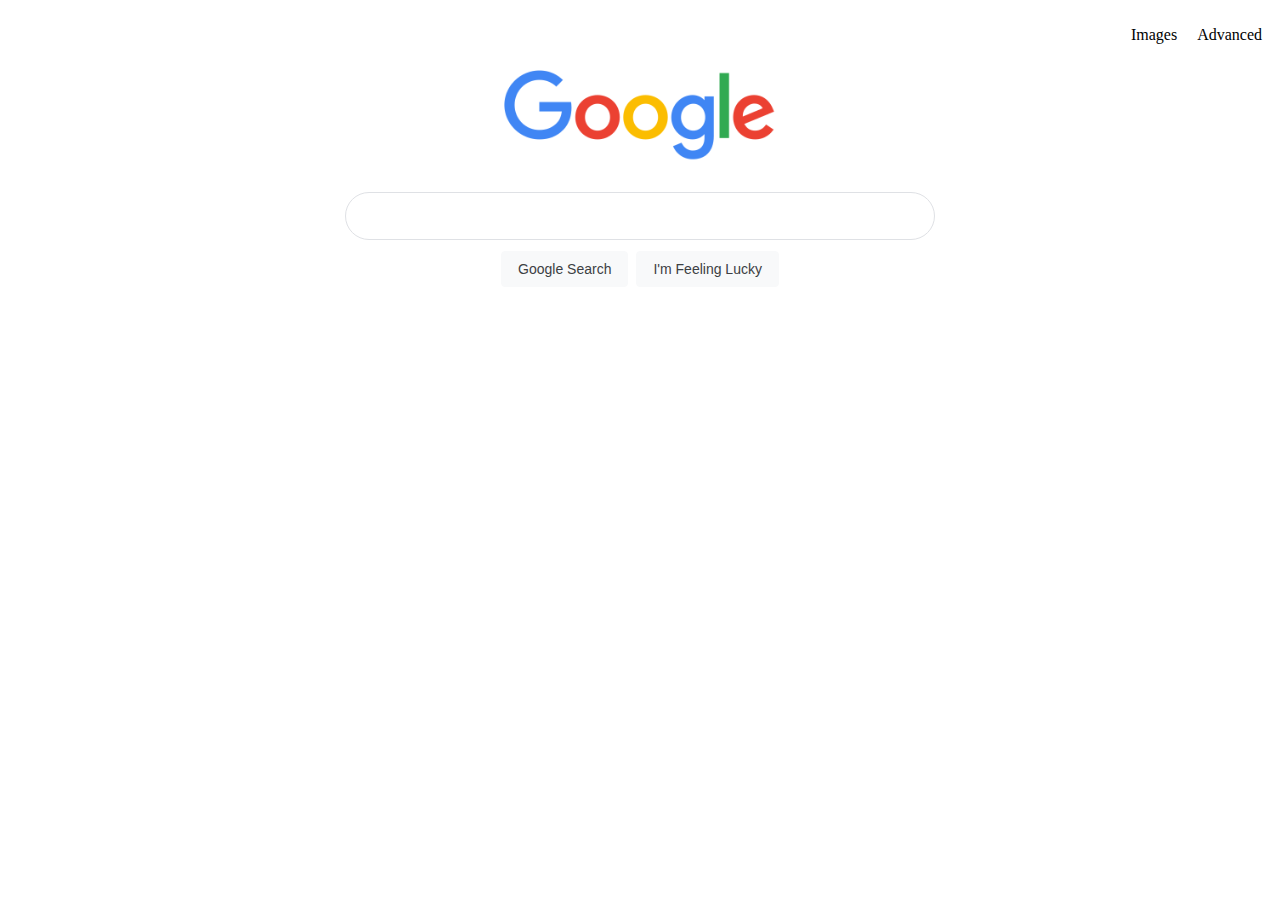
<file: index.html>
<!DOCTYPE html>
<html lang="en">
<head>
    <meta charset="UTF-8">
    <meta name="viewport" content="width=device-width, initial-scale=1.0">
    <title>Search</title>
    <link rel="stylesheet" href="styles.css">
</head>
<body>
    <div>
        <ul class="navbar-google">
            <li class="navbar-item-google"><a href="images.html">Images</a></li>
            <li class="navbar-item-google"><a href="advanced.html">Advanced</a></li>
        </ul>
    </div>
    <div class="center-div">
        <img src="google-logo.png" alt="Google Icon" height="92px">
    </div>
    <form action="https://www.google.com/search">
        <input type="text" name="q" class="rounded-input">
        <div class="center-div">
            <input type="submit" value="Google Search" class="btn-google">
            <input type="submit" name="btnI" value="I'm Feeling Lucky" class="btn-google">
        </div>
    </form>
    
</body>
</html>
</file>
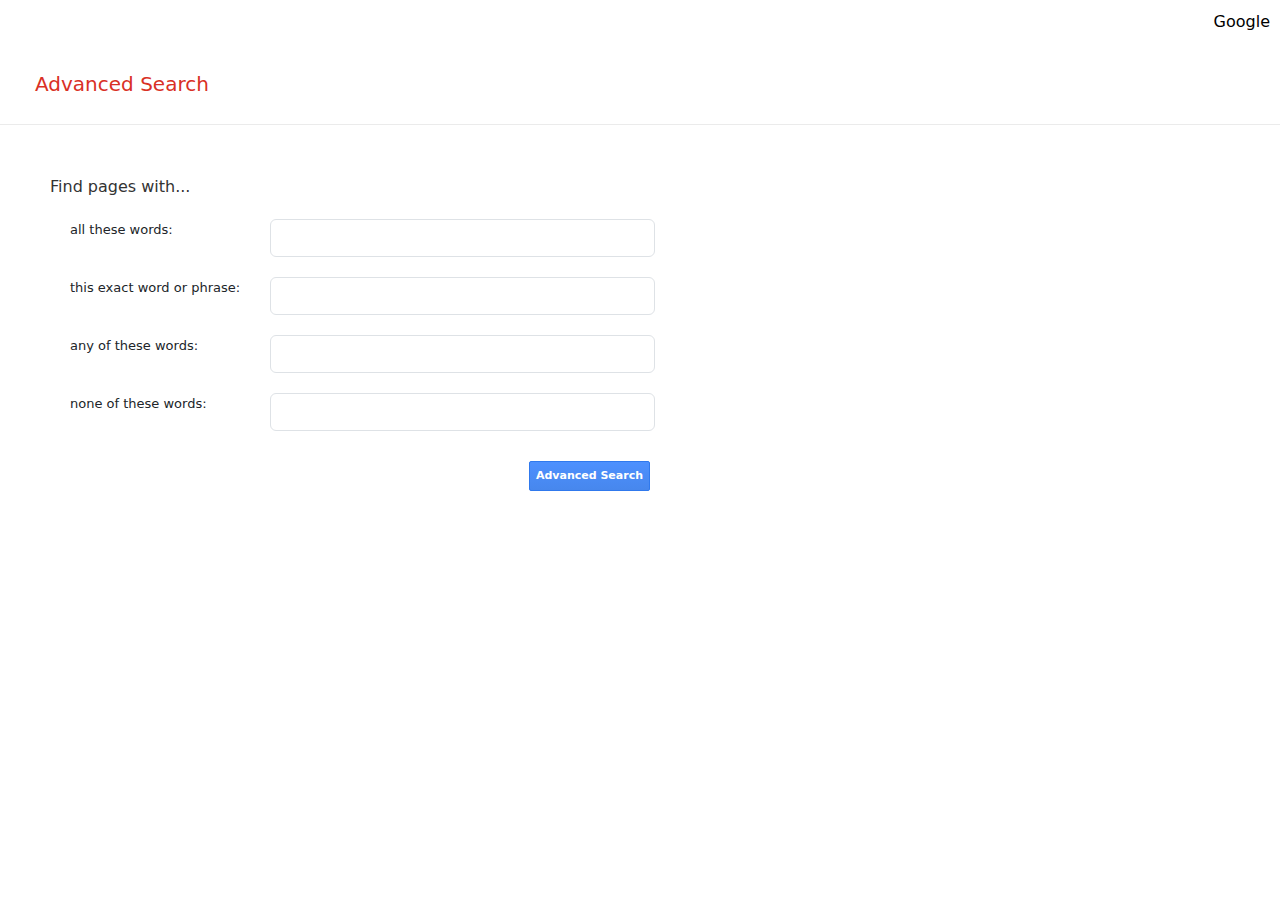
<file: advanced.html>
<!DOCTYPE html>
<html lang="en">
<head>
    <meta charset="UTF-8">
    <meta name="viewport" content="width=device-width, initial-scale=1.0">
    <title>Search</title>
    <link rel="stylesheet" href="styles.css">
    <link rel="stylesheet" href="https://cdn.jsdelivr.net/npm/bootstrap@5.3.1/dist/css/bootstrap.min.css">
</head>
<body>
    <div>
        <ul class="navbar-google">
            <li class="navbar-item-google"><a href="index.html">Google</a></li>
        </ul>
    </div>
    <p class="h1-advanced">Advanced Search</p>
    <div class="line"></div>
    <div class="div-advanced">
        <p class="h2-advanced">Find pages with...</p>
        <form action="https://www.google.com/search">
            <div class="row-input">
                <div class="left">
                    <p class="p-advanced">all these words:</p>
                </div>
                <div class="right">
                    <input type="text" name="as_q" class="form-control">
                </div>
            </div>
            <div class="row-input">
                <div class="left">
                    <p class="p-advanced">this exact word or phrase:</p>
                </div>
                <div class="right">
                    <input type="text" name="as_epq" class="form-control">
                </div>
            </div>
            <div class="row-input">
                <div class="left">
                    <p class="p-advanced">any of these words:</p>
                </div>
                <div class="right">
                    <input type="text" name="as_oq" class="form-control">
                </div>
            </div>
            <div class="row-input">
                <div class="left">
                    <p class="p-advanced">none of these words:</p>
                </div>
                <div class="right">
                    <input type="text" name="as_eq" class="form-control">
                </div>
            </div>
            <div class="btn-div">
                <input type="submit" value="Advanced Search" class="btn-advanced">
            </div>
        </form>
    </div>
</body>
</html>
</file>
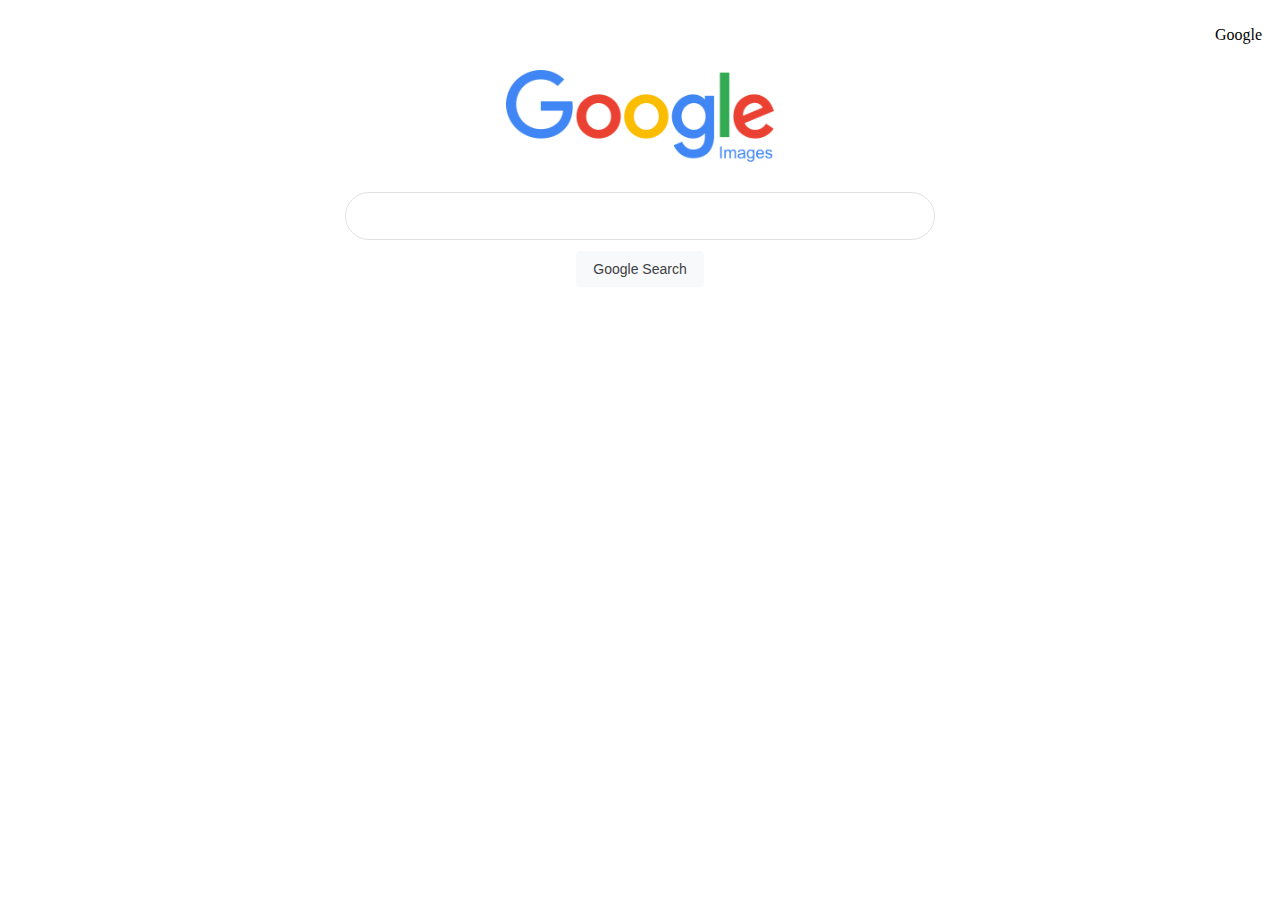
<file: images.html>
<!DOCTYPE html>
<html lang="en">
<head>
    <meta charset="UTF-8">
    <meta name="viewport" content="width=device-width, initial-scale=1.0">
    <title>Search</title>
    <link rel="stylesheet" href="styles.css">
</head>
<body>
    <div>
        <ul class="navbar-google">
            <li class="navbar-item-google"><a href="index.html">Google</a></li>
        </ul>
    </div>
    <div class="center-div">
        <img src="google-images-logo.png" alt="Google Icon" height="92px">
    </div>
    <form action="https://www.google.com/search">
        <input type="text" name="q" class="rounded-input">
        <input type="hidden" name="tbm" value="isch">
        <div class="center-div">
            <input type="submit" value="Google Search" class="btn-google">
        </div>
    </form>
</body>
</html>
</file>
<file: styles.css>
.navbar-google {
    list-style-type: none;
    display: flex;
    flex-direction: row;
    justify-content: flex-end;
 
}

.navbar-item-google {
    margin: 10px;

}

/* unvisited link */
a:link {
    color: black;
    text-decoration: none;
}

/* visited link */
a:visited {
    color: black;
}

/* mouse over link */
a:hover {
    color: black;
}

/* selected link */
a:active {
    color: black;
}

.center-div {
    display: flex;
    justify-content: center;
}

.rounded-input {

    display: flex;
    z-index: 3;   
    min-height: 44px;
    background: #fff;
    border: 1px solid #dfe1e5;
    box-shadow: none;
    border-radius: 24px;
    margin: 0 auto;
    width: 638px;
    width: 584px;
    max-width: 584px;
    margin-top: 30px;

}

.btn-google {

    background-color: #f8f9fa;
    border: 1px solid #f8f9fa;
    border-radius: 4px;
    color: #3c4043;
    font-family: arial,sans-serif;
    font-size: 14px;
    margin: 11px 4px;
    padding: 0 16px;
    line-height: 27px;
    height: 36px;
    min-width: 54px;
    text-align: center;
    cursor: pointer;
    user-select: none;
}

.h1-advanced {
    color: #d93025;
    font-size: 20px;
    margin: 25px 35px;
}

.line {
    border-bottom: 1px solid #ebebeb;

}

.h2-advanced {
    font-size: 16px;
    color: #333333;

}

.div-advanced {
    margin: 50px;
}

.row-input {
    display: flex;
    flex-direction: row;
    align-items: center;
    margin: 20px;
}

.left {
    width: 200px;
}

.right {
    width: 385px;
}

.p-advanced {
    font-size: 13px;
    vertical-align: middle;
}

.btn-advanced {
    box-shadow: none;
    background-color: #4d90fe;
    background-image: -webkit-linear-gradient(top,#4d90fe,#4787ed);
    border: 1px solid #3079ed;
    color: #fff;
    height: 30px;
    border-radius: 2px;
    cursor: default;
    font-size: 11px;
    font-weight: bold;
    text-align: center;
    white-space: nowrap;
}

.btn-div {
    display: flex;
    justify-content: flex-end;
    width: 600px;
    margin-top: 30px;
}
</file>
